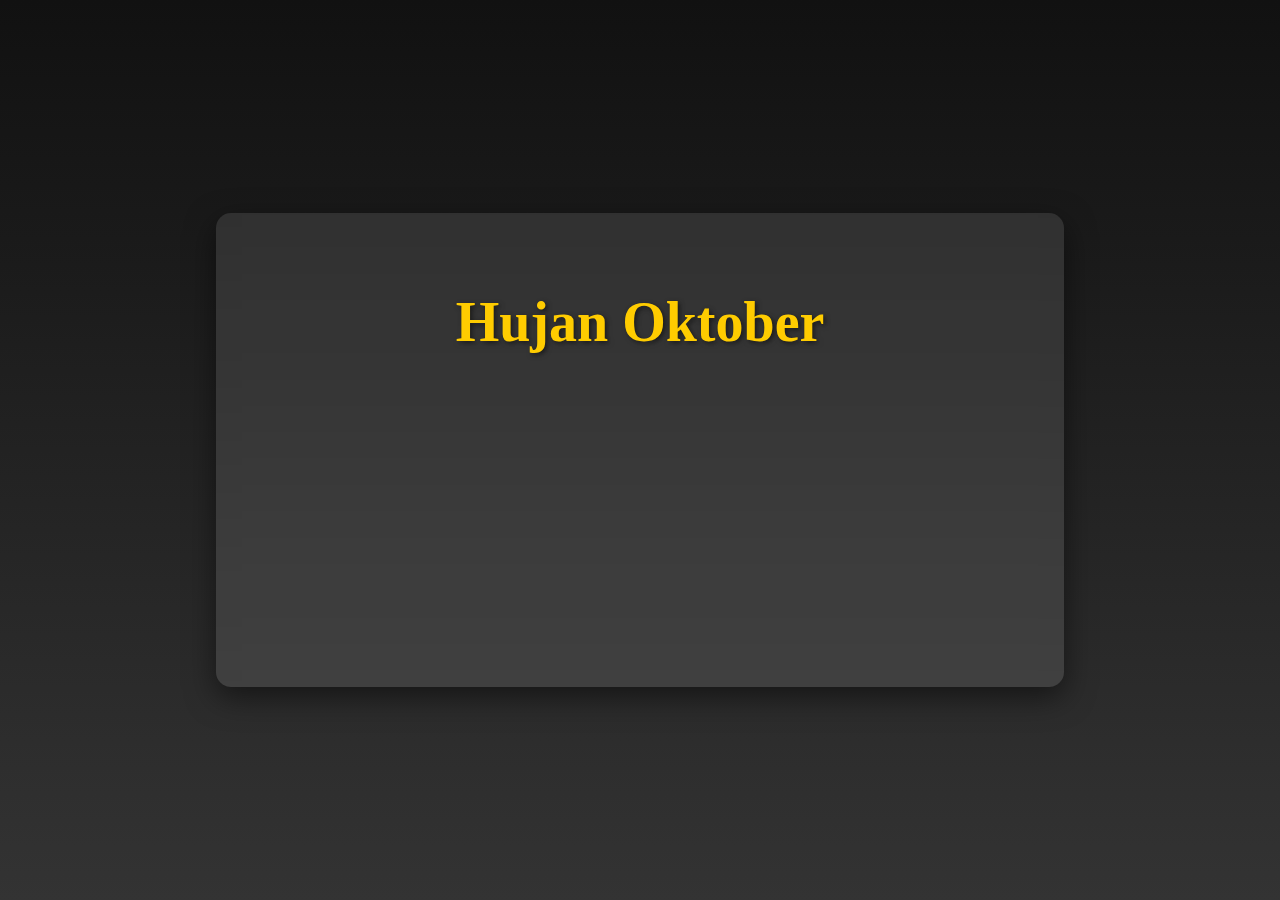
<file: index.html>
<!DOCTYPE html>
<html lang="en">
<head>
    <meta charset="UTF-8">
    <meta name="viewport" content="width=device-width, initial-scale=1.0">
    <meta http-equiv="X-UA-Compatible" content="ie=edge">
    <title>Cinta</title>
    <link rel="stylesheet" href="style.css">
</head>
<body>
    <div class="poem-container">
        <h1>Hujan Oktober</h1>
            <p class="line">Malam Oktober mulai menyepi,</p>
            <p class="line">Hujan kerap datang menyapa bumi.</p>
            <p class="line">Teringat akan setiap kenangan,</p>
            <p class="line">Yang sampai kini tiada terlupakan.</p>
            <p class="line">Dapatkah waktu akan kembali terulang,</p>
            <p class="line">Antara AKU, KAMU, dan HUJAN waktu itu.</p>
            <p class="line">I STILL LOVE YOU FOREVER.</p>
    </div>
</body>
</html>
</file>
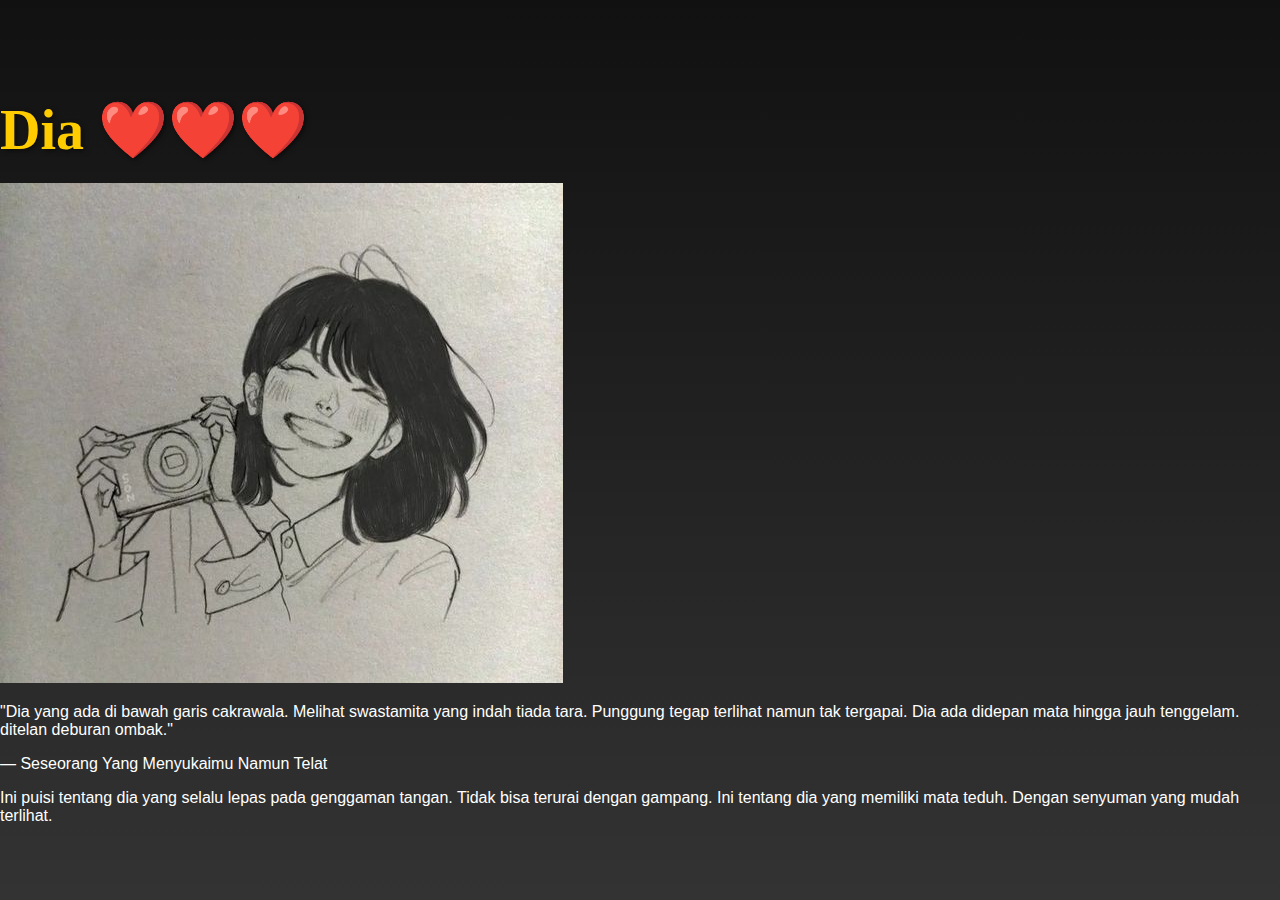
<file: Romans.html>
<!DOCTYPE html>
<html lang="id">
<head>
    <meta charset="UTF-8">
    <meta name="viewport" content="width=device-width, initial-scale=1.0">
    <title>Cinta Sejati</title>
    <link rel="stylesheet" href="style.css">
</head>
<body>

    <div class="container">
        <h1>Dia ❤️❤️❤️</h1>
        <img src="foto.jpg">
        <p>
            "Dia yang ada di bawah garis cakrawala.
            Melihat swastamita yang indah tiada tara.
            Punggung tegap terlihat namun tak tergapai.
            Dia ada didepan mata hingga jauh tenggelam.
            ditelan deburan ombak."
        </p>
        <div class="quote">
            &mdash; Seseorang Yang Menyukaimu Namun Telat
        </div>
        <p>
            Ini puisi tentang dia yang selalu lepas pada
            genggaman tangan.
            Tidak bisa terurai dengan gampang.
            Ini tentang dia yang memiliki mata teduh.
            Dengan senyuman yang mudah terlihat.
            
        </p>
    </div>

</body>
</html>
</file>
<file: style.css>
body {
            margin: 0;
            padding: 0;
            background: linear-gradient(to bottom, #111, #333);
            color: #fff;
            font-family: 'Montserrat', sans-serif;
            display: flex;
            justify-content: center;
            align-items: center;
            height: 100vh;
            background-attachment: fixed;
            overflow: hidden;
        }

        .poem-container {
            background: rgba(255, 255, 255, 0.1);
            padding: 40px;
            border-radius: 15px;
            backdrop-filter: blur(10px);
            box-shadow: 0 10px 30px rgba(0, 0, 0, 0.5);
            text-align: center;
            width: 60%;
            animation: fadeIn 2s ease-in-out;
        }

        h1 {
            font-family: 'Great Vibes', cursive;
            font-size: 3.5em;
            margin-bottom: 20px;
            color: #ffcc00;
            text-shadow: 2px 2px 5px rgba(0, 0, 0, 0.5);
        }

        .line {
            font-size: 1.3em;
            margin: 15px 0;
            opacity: 0;
            animation: fadeInText 3s ease-in-out forwards;
        }

        .line:nth-child(2) { animation-delay: 0.5s; }
        .line:nth-child(3) { animation-delay: 1s; }
        .line:nth-child(4) { animation-delay: 1.5s; }
        .line:nth-child(5) { animation-delay: 2s; }
        .line:nth-child(6) { animation-delay: 2.5s; }
        .line:nth-child(7) { animation-delay: 3s;}
        .line:nth-child(8) { animation-delay: 4s;}

        @keyframes fadeIn {
            from {
                transform: scale(0.9);
                opacity: 0;
            }
            to {
                transform: scale(1);
                opacity: 1;
            }
        }

        @keyframes fadeInText {
            from {
                opacity: 0;
                transform: translateY(20px);
            }
            to {
                opacity: 1;
                transform: translateY(0);
            }
        }
</file>
